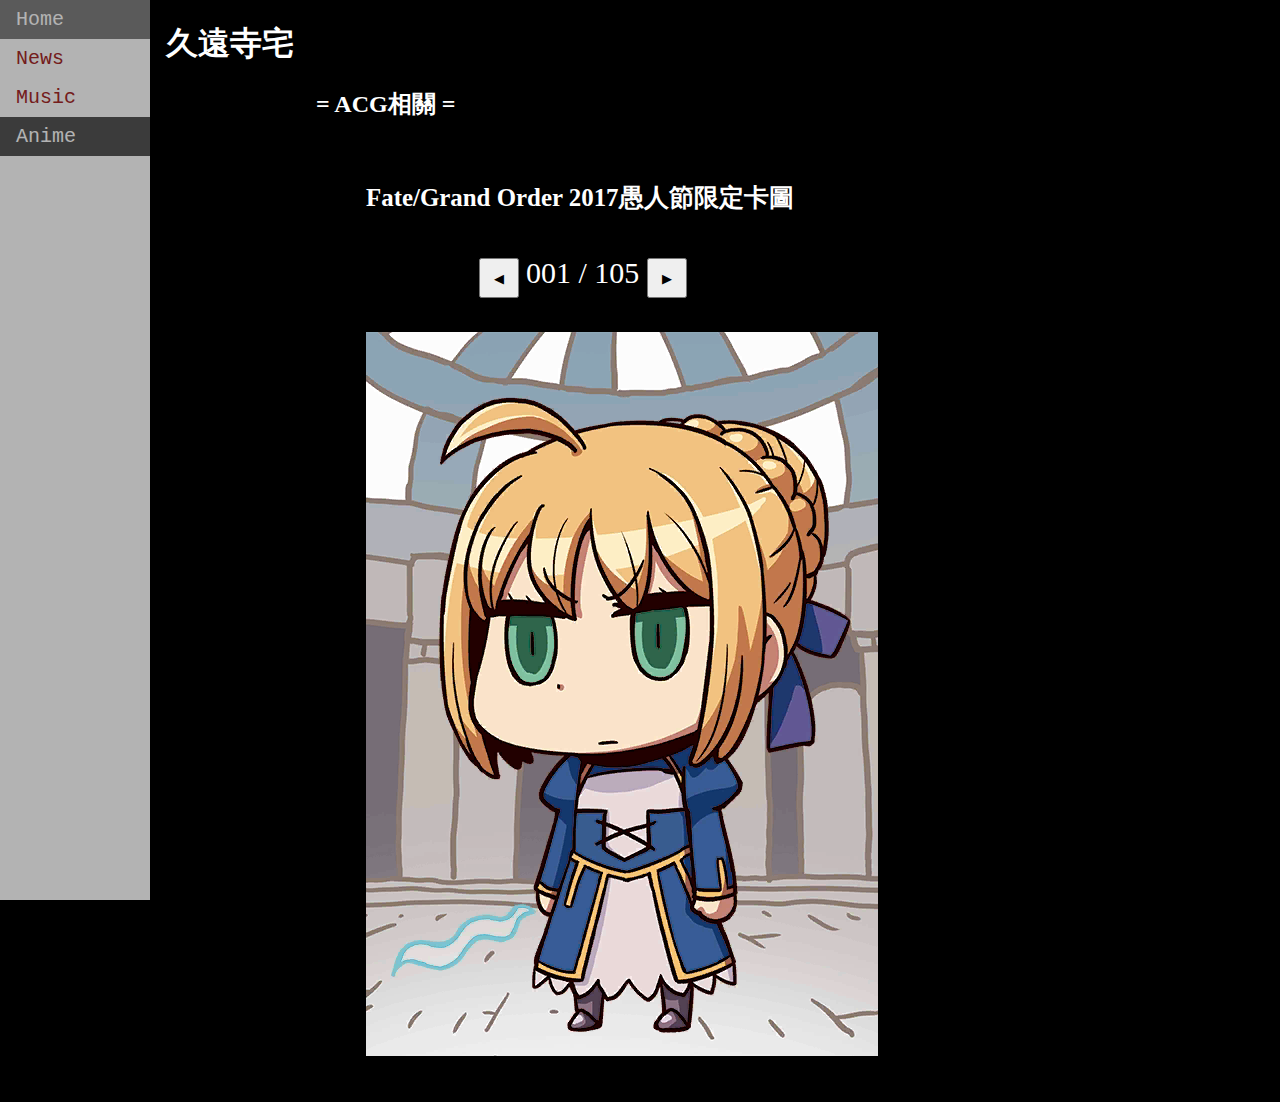
<file: anime.html>
<!DOCTYPE html>
<html>
	<head>
		<meta charset="UTF-8">
		<title>Witch</title>
		<link rel="stylesheet" type="text/css" href="mystyle.css">
		<script src="https://ajax.googleapis.com/ajax/libs/jquery/3.2.1/jquery.min.js"></script>
	</head>
	<body>
		<ul>
			<li><a href="index.html">Home</a></li>
			<li><a href="news.html">News</a></li>
			<li><a href="music.html">Music</a></li>
			<li><a class="active" href="anime.html">Anime</a></li>
		</ul>

		<div class="divcenter">
			<h1>久遠寺宅</h1>
			<div class="topic">
				<h2>= ACG相關 =</h2>
				<div style="float:left; margin-left:50px; font-size:30px">
					<h5>Fate/Grand Order 2017愚人節限定卡圖</h5>
					<span style="visibility: hidden">emptyyy</span>
					<input id="leftButton" type="button" style="width:40px;height:40px;" value="◀">
						<span> </span>
						<span id = counter>001</span>
						<span> / 105</span>
					<input id="rightButton" type="button" style="width:40px;height:40px;" value="▶">
					<br>
					<br>
					<img id="showpic" src="image/fgo20170401/001.png"/>
					<br>
					<br>
					<br>
					<br>
					<br>
					<span style="visibility: hidden">empty</span>
				</div>
			</div>
		</div>
		<script type="text/javascript">
			var num = 1;
			var img;
			$("#leftButton").click(function(){
				$("#showpic").fadeOut(500,function(){
					num--;
					if(num<1)
						num=105;
					if(num<10){
						img = "image/fgo20170401/00"+num+".png";
						$("#counter").text("00"+num);
					}
					else if(num<100){
						img = "image/fgo20170401/0"+num+".png";
						$("#counter").text("0"+num);
					}
					else{
						img = "image/fgo20170401/"+num+".png";
						$("#counter").text(num);
					}
					$("#showpic").attr("src",img);
					$("#showpic").fadeIn(500);
				});
			});
			$("#rightButton").click(function(){
				$("#showpic").fadeOut(500,function(){
					num++;
					if(num>105)
						num = 1;
					if(num<10){
						img = "image/fgo20170401/00"+num+".png";
						$("#counter").text("00"+num);
					}
					else if(num<100){
						img = "image/fgo20170401/0"+num+".png";
						$("#counter").text("0"+num);
					}
					else{
						img = "image/fgo20170401/"+num+".png";
						$("#counter").text(num);
					}
					$("#showpic").attr("src",img);
					$("#showpic").fadeIn(500);
				});
			});
		</script>
	</body>
</html>
</file>
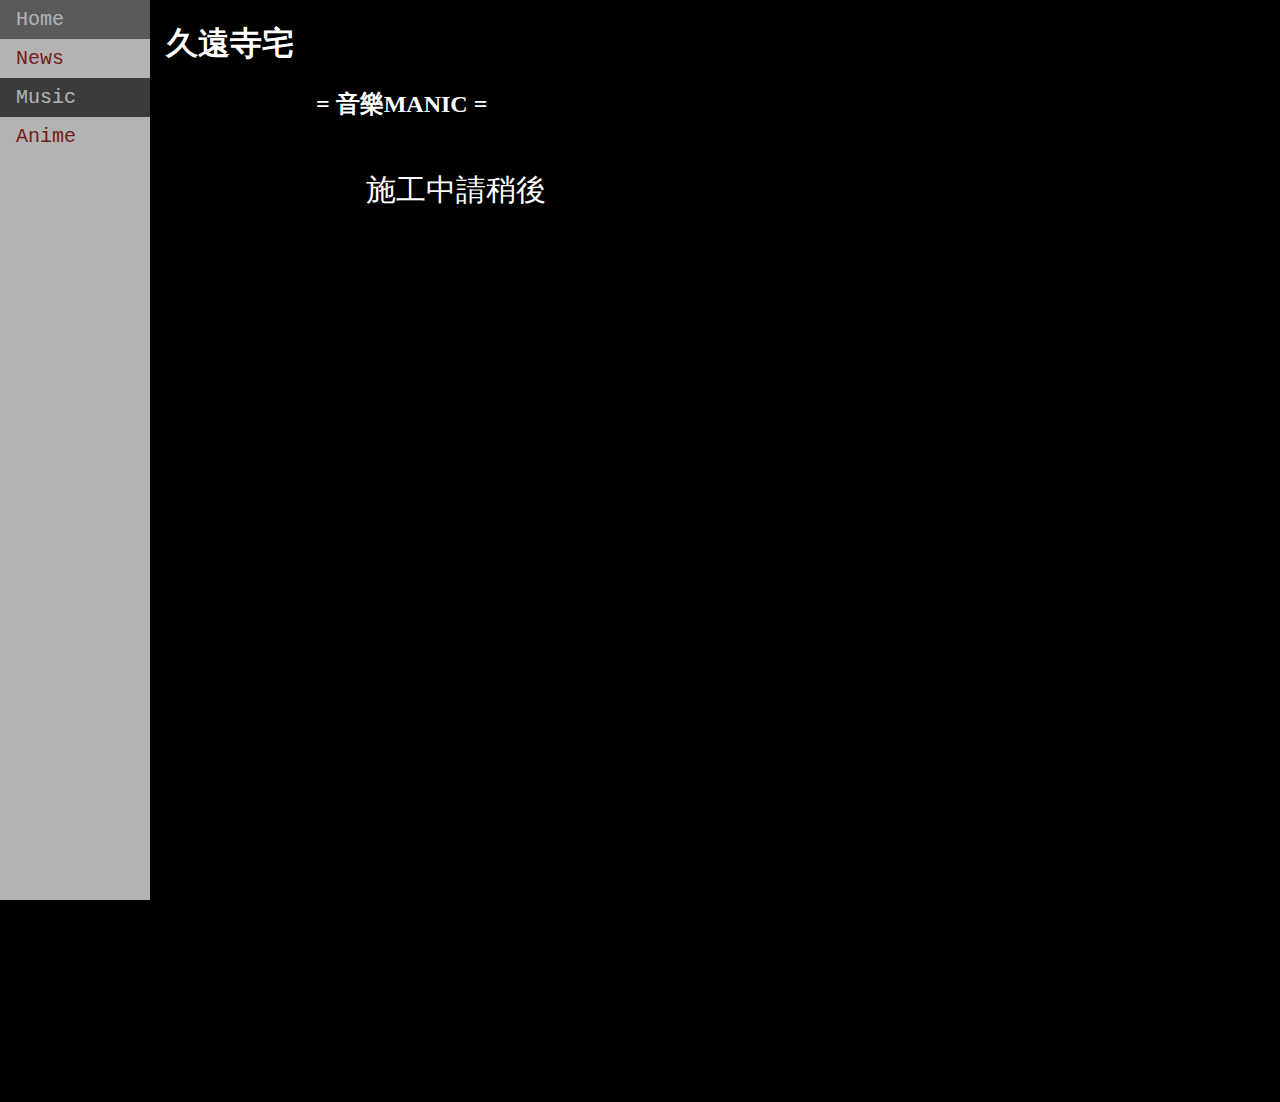
<file: music.html>
<!DOCTYPE html>
<html>
	<head>
		<meta charset="UTF-8">
		<title>Witch</title>
		<link rel="stylesheet" type="text/css" href="mystyle.css">
		<script src="http://ajax.googleapis.com/ajax/libs/jquery/1.8.0/jquery.min.js"></script>
	</head>
	<body>
		<ul>
			<li><a href="index.html">Home</a></li>
			<li><a href="news.html">News</a></li>
			<li><a class="active" href="music.html">Music</a></li>
			<li><a href="anime.html">Anime</a></li>
		</ul>

		<div class="divcenter">
			<h1>久遠寺宅</h1>
			<div class="topic">
				<h2>= 音樂MANIC =</h2>
				<div style="float:left; margin-left:50px; font-size:30px">
					<p>施工中請稍後</p>
				</div>
			</div>
		</div>
	</body>
</html>
</file>
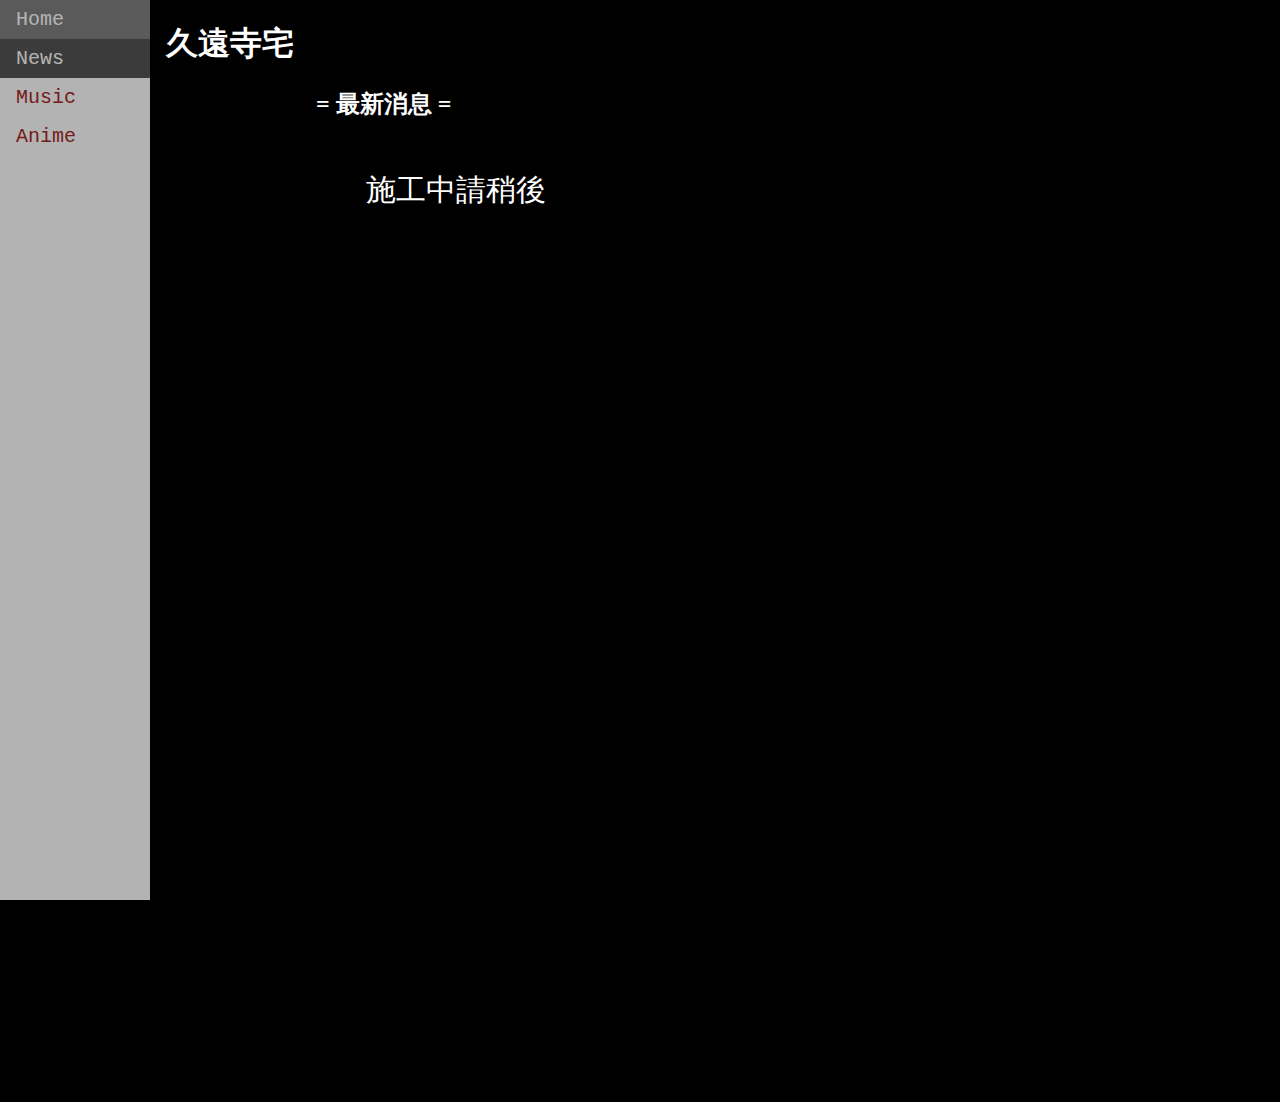
<file: news.html>
<!DOCTYPE html>
<html>
	<head>
		<meta charset="UTF-8">
		<title>Witch</title>
		<link rel="stylesheet" type="text/css" href="mystyle.css">
		<script src="http://ajax.googleapis.com/ajax/libs/jquery/1.8.0/jquery.min.js"></script>
	</head>
	<body>
		<ul>
			<li><a href="index.html">Home</a></li>
			<li><a class="active" href="news.html">News</a></li>
			<li><a href="music.html">Music</a></li>
			<li><a href="anime.html">Anime</a></li>
		</ul>

		<div class="divcenter">
			<h1>久遠寺宅</h1>
			<div class="topic">
				<h2>= 最新消息 =</h2>
				<div style="float:left; margin-left:50px; font-size:30px">
					<p>施工中請稍後</p>
				</div>
			</div>
		</div>
	</body>
</html>
</file>
<file: mystyle.css>
body {
    margin: 0;
    background-color: black;
    background-image:url("http://i.imgur.com/gjtr1k7.jpg");
    background-repeat: no-repeat;
    background-size: cover;
    overflow: hidden;
}

ul {
    list-style-type: none;
    margin: 0;
    padding: 0;
    width: 150px;
    background-color: white;
    opacity: 0.7;
    position: fixed;
    height: 100%;
    overflow: auto;
    font-size: 20px;
    font-family:monospace
}

li a {
    display: block;
    color:brown;
    padding: 8px 16px;
    text-decoration: none;
}

li a.active {
    background-color: #555;
    color: white;
}

li a:hover:not(.active) {
    background-color: grey;
    color: white;
}
.divcenter {
	margin-left:150px;
	padding:1px 16px;
	height:1100px;
	width: 85%;
	overflow: auto;
	color:white;
    font-family: "DFKai-sb";
}
.topic {
	margin-left:150px;
	color:white;
}
#headpic {
	opacity: 1.0;
}
/* 设置滚动条的样式 */
::-webkit-scrollbar {
    width: 12px;
}

/* 滚动槽 */
::-webkit-scrollbar-track {
    -webkit-box-shadow: inset 0 0 6px rgba(0,0,0,0.3);
    border-radius: 10px;
}

/* 滚动条滑块 */
::-webkit-scrollbar-thumb {
    border-radius: 10px;
    background: rgba(0,0,0,0.1);
    -webkit-box-shadow: inset 0 0 6px rgba(0,0,0,0.5);
}
::-webkit-scrollbar-thumb:window-inactive {
    background: rgba(255,0,0,0.4);
}
</file>
